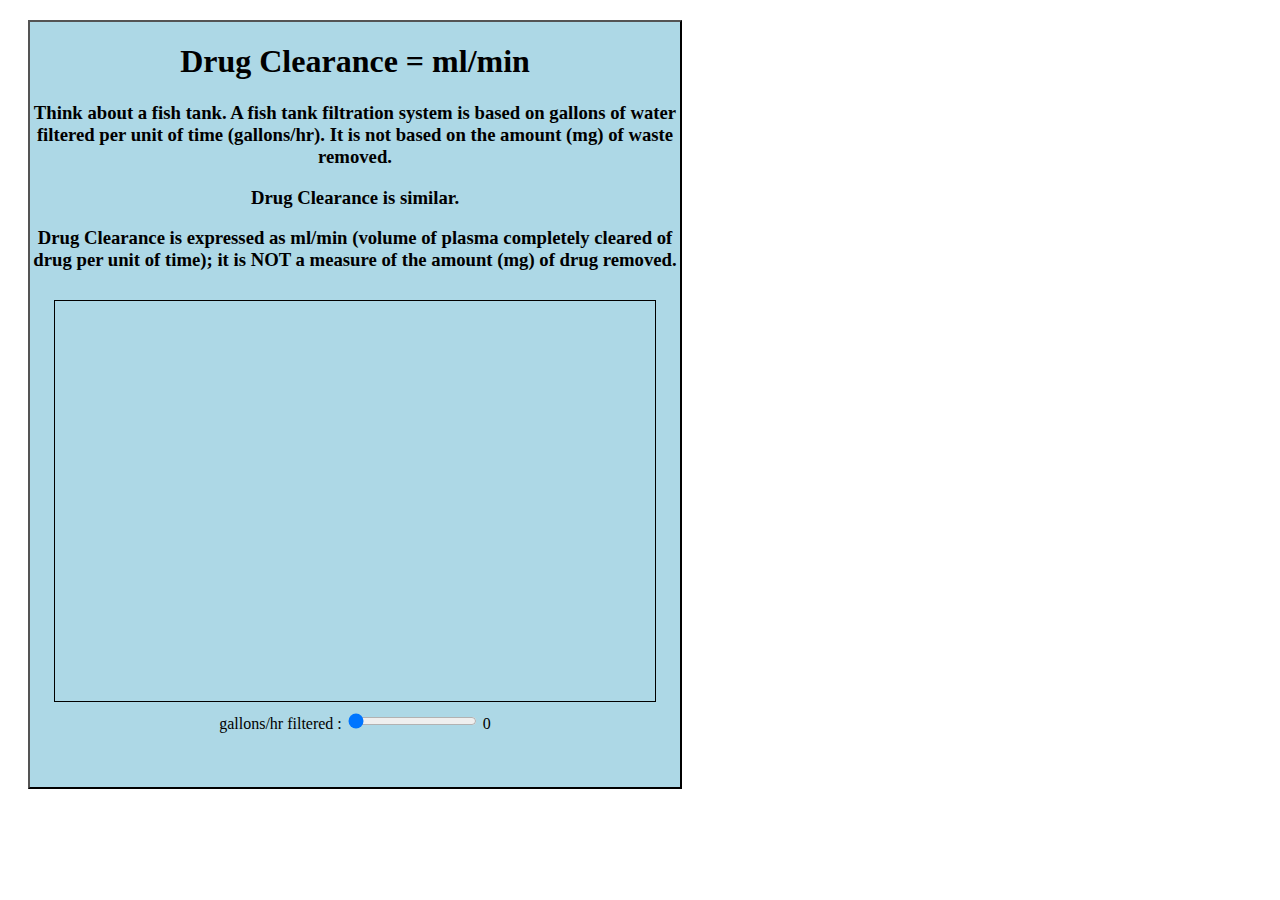
<file: DrugClearance.html>
<!DOCTYPE html>
<html lang="en">
<head>
    <meta charset="UTF-8">
    <meta name="viewport" content="width=device-width, initial-scale=1.0">
    <title>Drug Clearance Example</title>
    <style>
        canvas {
            border: 1px solid black;
            margin-top: 10px;
        }
        .slider-container {
            margin-top: 5px;
        }
		.myDiv {
			border: 2px outset black;
			background-color: lightblue;    
			text-align: center;
			width: 650px;
			margin: 20px;
}
    </style>
</head>
<body>
<div class="myDiv">
    <h1>Drug Clearance = ml/min</h1>
	<h3> Think about a fish tank.  A fish tank filtration system is based on gallons of water filtered per unit of time (gallons/hr).  It is not based on the amount (mg) of waste removed. 

	<p>Drug Clearance is similar.</p> 

	Drug Clearance is expressed as ml/min (volume of plasma completely cleared of drug per unit of time); it is NOT a measure of the amount (mg) of drug removed.</h3>
    <canvas id="blendCanvas" width="600" height="400"></canvas>
    <div class="slider-container">
        <label for="alphaSlider">gallons/hr filtered :</label>
        <input type="range" id="alphaSlider" min="0" max="100" value="0">
        <span id="alphaValue">0</span>
		<br></br>
		<br></br>
    </div>
	
</div>
    <script>
        const canvas = document.getElementById('blendCanvas');
        const ctx = canvas.getContext('2d');
        
        const img1 = new Image();
        const img2 = new Image();
        
        // Set the source to your local image files
        //img1.src = 'image1.jpg'; // Replace with your local image file name
        //img2.src = 'image2.jpg'; // Replace with your local image file name
		img2.src = 'https://i.imgur.com/bPZSHvm.jpeg';
        img1.src = 'https://i.imgur.com/KEtNCmz.jpeg';

        const alphaSlider = document.getElementById('alphaSlider');
        const alphaValue = document.getElementById('alphaValue');

        img1.onload = () => {
            blendImages(); // Initial blending
        };

        img2.onload = () => {
            blendImages(); // Blend again once both images are loaded
        };

        function blendImages() {
            ctx.clearRect(0, 0, canvas.width, canvas.height); // Clear the canvas
            ctx.drawImage(img1, 0, 0,canvas.width, canvas.height); // Draw the first image
            
            const alpha = alphaSlider.value / 100; // Convert slider value to a fraction
            ctx.globalAlpha = alpha; // Set the transparency for blending
            ctx.drawImage(img2, 0, 0,canvas.width, canvas.height); // Draw the second image
            ctx.globalAlpha = 1; // Reset alpha to default
        }

        // Update blending on slider input
        alphaSlider.addEventListener('input', () => {
            alphaValue.textContent = alphaSlider.value; // Display current slider value
            blendImages(); // Blend images with the new alpha
        });
    </script>
</body>
</html>
</file>
